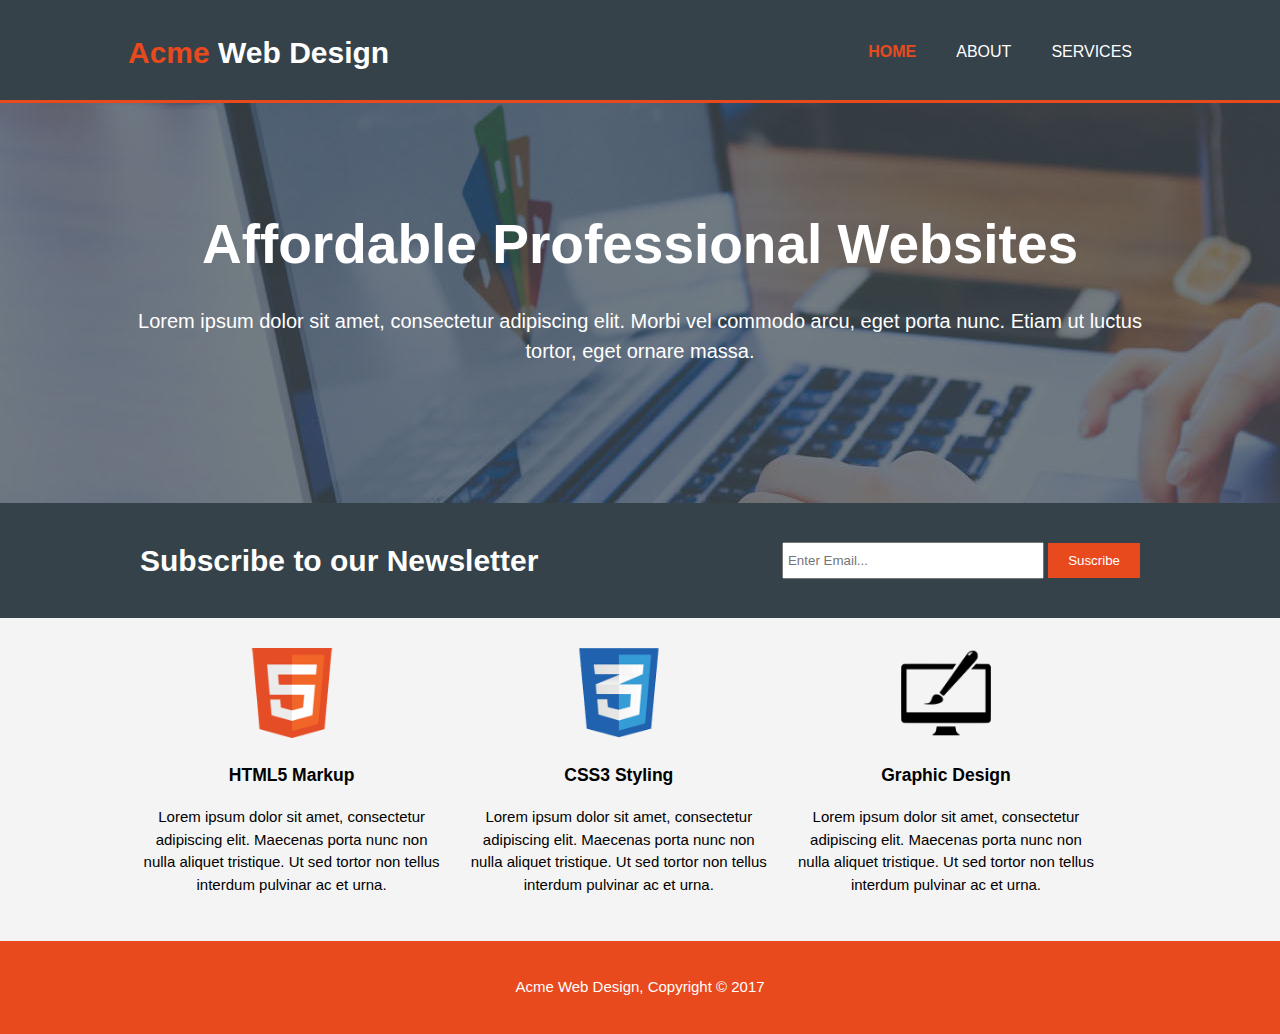
<file: Acme/index.html>
<!DOCTYPE html>
<html>
<head>
	<meta charset="utf-8">
	<meta name="viewport" content="width=device-width">
	<meta name="description" content="Affordable and professional web design">
	<meta name="keywords" content="web design,affordable web design">
	<title>Acme web Design| Welcome</title>
	<link rel="stylesheet" type="text/css" href="./css/style.css">
</head>
<body>
<!--The <header> element represents a container for introductory content or a set of navigational links.-->
	<header>
		<div class="container">
			<div id="branding">
				<h1><span class="highlight">Acme</span> Web Design</h1>
			</div>
			<nav>
				<ul>
					<li class="current"><a href="index.html">Home</a></li>
					<li><a href="about.html">About</a></li>
					<li><a href="service.html">Services</a></li>
				</ul>
			</nav>		
		</div>		
	</header>
	<!--The <section> tag defines sections in a document, such as chapters, headers, footers, or any other sections of the document.-->
	<section id="showcase">
		<div class="container">
			<h1>Affordable Professional Websites</h1>
			<p>Lorem ipsum dolor sit amet, consectetur adipiscing elit. Morbi vel commodo arcu, eget porta nunc. Etiam ut luctus tortor, eget ornare massa.</p>
		</div>
	</section>
	<section id="newsletter">
		<div class="container">
			<h1>Subscribe to our Newsletter</h1>
			<form action="subscribe.php">
				<input type="email" placeholder="Enter Email...">
				<button type="button" class="button_1">Suscribe</button>			
			</form>
		</div>		
	</section>
	<section id="boxes">
	<div class="container">
	<div class="box">
		<img src="./img/logo_html.png" alt="html_logo">
		<h3>HTML5 Markup</h3>
		<p>Lorem ipsum dolor sit amet, consectetur adipiscing elit. Maecenas porta nunc non nulla aliquet tristique. Ut sed tortor non tellus interdum pulvinar ac et urna.</p>
	</div>
	<div class="box">
		<img src="./img/logo_css.png" alt="css_logo">
		<h3>CSS3 Styling</h3>
		<p>Lorem ipsum dolor sit amet, consectetur adipiscing elit. Maecenas porta nunc non nulla aliquet tristique. Ut sed tortor non tellus interdum pulvinar ac et urna.</p>
	</div>
	<div class="box">
		<img src="./img/logo_brush.png" alt="brush_logo">
		<h3>Graphic Design</h3>
		<p>Lorem ipsum dolor sit amet, consectetur adipiscing elit. Maecenas porta nunc non nulla aliquet tristique. Ut sed tortor non tellus interdum pulvinar ac et urna.</p>
	</div>
	</div>
	</section>
	<footer>
	<p>Acme Web Design, Copyright &copy; 2017</p>
	</footer>

</body>
</html>
</file>
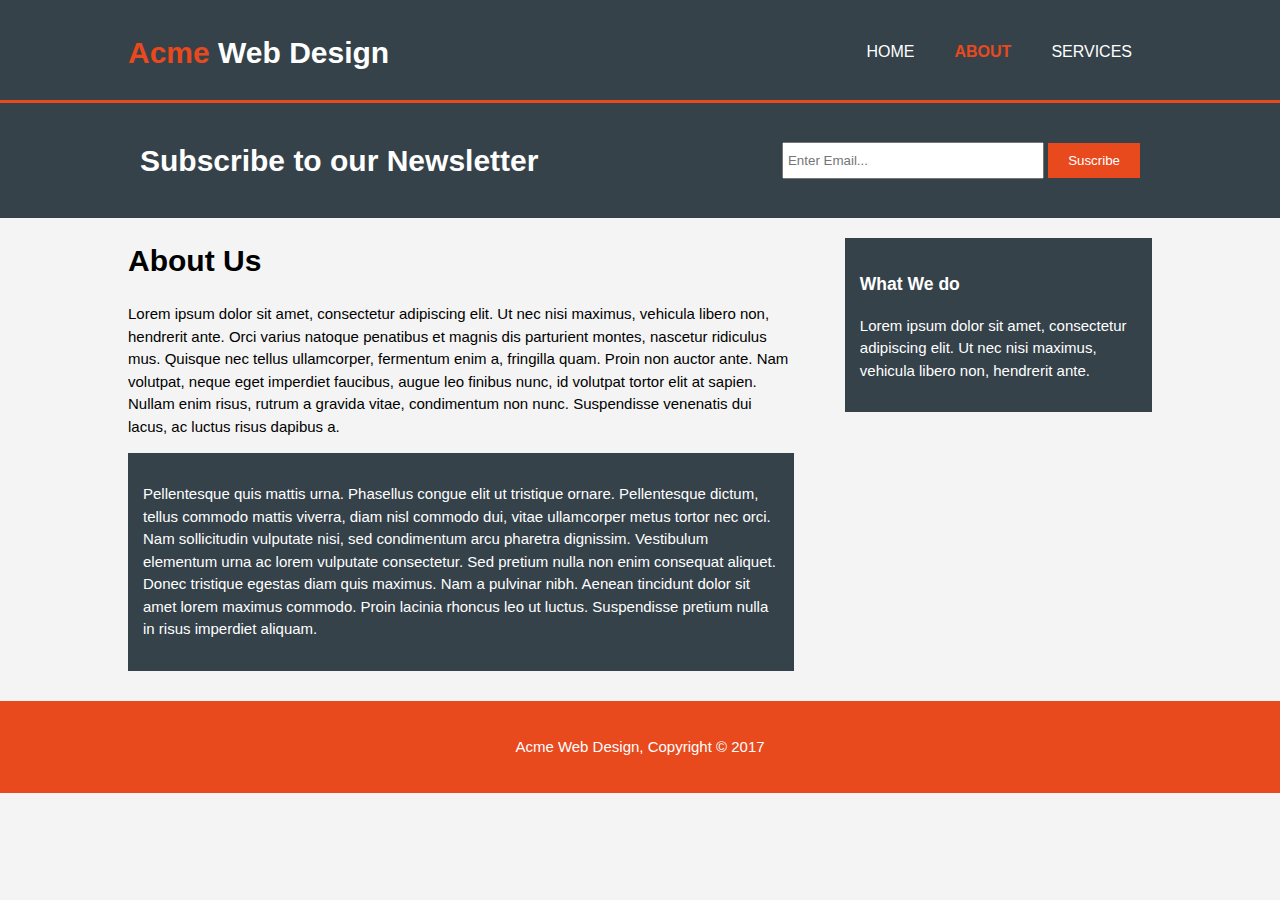
<file: Acme/about.html>
<!DOCTYPE html>
<html>
<head>
	<meta charset="utf-8">
	<meta name="viewport" content="width=device-width">
	<meta name="description" content="Affordable and professional web design">
	<meta name="keywords" content="web design,affordable web design">
	<title>Acme web Design| About</title>
	<link rel="stylesheet" type="text/css" href="./css/style.css">
</head>
<body>
<!--The <header> element represents a container for introductory content or a set of navigational links.-->
	<header>
		<div class="container">
			<div id="branding">
				<h1><span class="highlight">Acme</span> Web Design</h1>
			</div>
			<nav>
				<ul>
					<li><a href="index.html">Home</a></li>
					<li class="current"><a href="about.html">About</a></li>
					<li><a href="service.html">Services</a></li>
				</ul>
			</nav>		
		</div>		
	</header>
	<!--The <section> tag defines sections in a document, such as chapters, headers, footers, or any other sections of the document.-->
	<section id="newsletter">
		<div class="container">
			<h1>Subscribe to our Newsletter</h1>
			<form action="subscribe.php">
				<input type="email" placeholder="Enter Email...">
				<button type="button" class="button_1">Suscribe</button>			
			</form>
		</div>		
	</section>
	<section id="main">
	<div class="container">
	<article id="main-col">
	<h1 id="page-title">About Us</h1>
	<p>Lorem ipsum dolor sit amet, consectetur adipiscing elit. Ut nec nisi maximus, vehicula libero non, hendrerit ante. Orci varius natoque penatibus et magnis dis parturient montes, nascetur ridiculus mus. Quisque nec tellus ullamcorper, fermentum enim a, fringilla quam. Proin non auctor ante. Nam volutpat, neque eget imperdiet faucibus, augue leo finibus nunc, id volutpat tortor elit at sapien. Nullam enim risus, rutrum a gravida vitae, condimentum non nunc. Suspendisse venenatis dui lacus, ac luctus risus dapibus a.</p>
	<div class="dark">
	<p>Pellentesque quis mattis urna. Phasellus congue elit ut tristique ornare. Pellentesque dictum, tellus commodo mattis viverra, diam nisl commodo dui, vitae ullamcorper metus tortor nec orci. Nam sollicitudin vulputate nisi, sed condimentum arcu pharetra dignissim. Vestibulum elementum urna ac lorem vulputate consectetur. Sed pretium nulla non enim consequat aliquet. Donec tristique egestas diam quis maximus. Nam a pulvinar nibh. Aenean tincidunt dolor sit amet lorem maximus commodo. Proin lacinia rhoncus leo ut luctus. Suspendisse pretium nulla in risus imperdiet aliquam. </p>
	</div>
	</article>
	<aside id="sidebar">
	<div class="dark">
	<h3>What We do</h3>
	<p>Lorem ipsum dolor sit amet, consectetur adipiscing elit. Ut nec nisi maximus, vehicula libero non, hendrerit ante.</p>
	</div>
	</aside>
	</div>
	</section>
	<footer>
	<p>Acme Web Design, Copyright &copy; 2017</p>
	</footer>

</body>
</html>
</file>
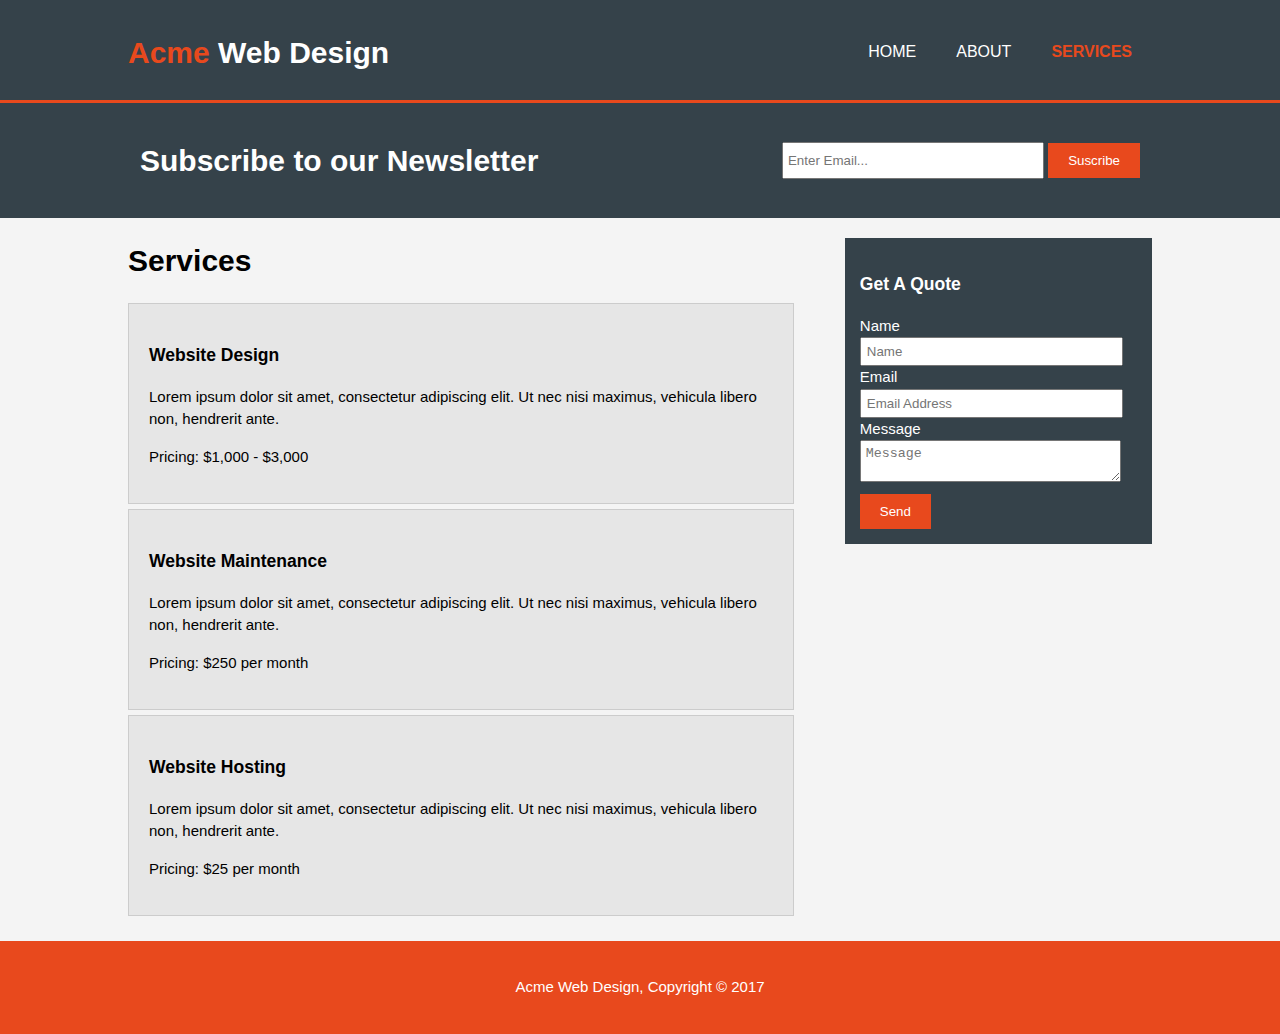
<file: Acme/service.html>
<!DOCTYPE html>
<html>
<head>
	<meta charset="utf-8">
	<meta name="viewport" content="width=device-width">
	<meta name="description" content="Affordable and professional web design">
	<meta name="keywords" content="web design,affordable web design">
	<title>Acme web Design| Services</title>
	<link rel="stylesheet" type="text/css" href="./css/style.css">
</head>
<body>
<!--The <header> element represents a container for introductory content or a set of navigational links.-->
	<header>
		<div class="container">
			<div id="branding">
				<h1><span class="highlight">Acme</span> Web Design</h1>
			</div>
			<nav>
				<ul>
					<li><a href="index.html">Home</a></li>
					<li><a href="about.html">About</a></li>
					<li class="current"><a href="service.html">Services</a></li>
				</ul>
			</nav>		
		</div>		
	</header>
	<!--The <section> tag defines sections in a document, such as chapters, headers, footers, or any other sections of the document.-->
	<section id="newsletter">
		<div class="container">
			<h1>Subscribe to our Newsletter</h1>
			<form action="subscribe.php">
				<input type="email" placeholder="Enter Email...">
				<button type="button" class="button_1">Suscribe</button>			
			</form>
		</div>		
	</section>
	<section id="main">
	<div class="container">
	<article id="main-col">
	<h1 id="page-title">Services</h1>
	<ul id="services">
		<li>
		<h3>Website Design</h3>
		<p>Lorem ipsum dolor sit amet, consectetur adipiscing elit. Ut nec nisi maximus, vehicula libero non, hendrerit ante.</p>
		<p>Pricing: $1,000 - $3,000</p>
		</li>
		<li>
		<h3>Website Maintenance</h3>
		<p>Lorem ipsum dolor sit amet, consectetur adipiscing elit. Ut nec nisi maximus, vehicula libero non, hendrerit ante.</p>
		<p>Pricing: $250 per month</p>
		</li>
		<li>
		<h3>Website Hosting</h3>
		<p>Lorem ipsum dolor sit amet, consectetur adipiscing elit. Ut nec nisi maximus, vehicula libero non, hendrerit ante.</p>
		<p>Pricing: $25 per month</p>
		</li>		
	</ul>
	</article>
	<aside id="sidebar">
	<div class="dark">
	<h3>Get A Quote</h3>
	<form class="quote">
	<div>
	<label>Name</label><br>
	<input type="text" placeholder="Name">
	</div>
	<div>
	<label>Email</label><br>
	<input type="email" placeholder="Email Address">
	</div>
	<div>
	<label>Message</label><br>
	<textarea placeholder="Message"></textarea>
	</div>
	<button class="button_1" type="submit">Send</button>
	</form>
	</div>
	</aside>
	</div>
	</section>
	<footer>
	<div>
	<p>Acme Web Design, Copyright &copy; 2017</p>
	</div>
	</footer>

</body>
</html>
</file>
<file: Acme/css/style.css>
body{
	font-family:Arial, Helvetica, sans-serif;
	font-size: 15px;
	line-height: 1.5;
	padding: 0;
	margin: 0;
	background-color: #f4f4f4;
	/*font: 15px/1.5, Arial, Helvetica, sans-serif;*/	
}
/*Global*/
.container{
	/*For responsive web design, give the value in % instead of pixels*/
	width: 80%;
	/*Center align the contents*/
	margin: auto;
	/*if the content exceeds div element, then the content should be hidden instead of making a scroll bar to appear*/
	overflow: hidden;
}

ul{
	margin:0;
	padding:0;
}

.button_1{
	height: 35px;
	background: #e8491d;
	border: 0;
	padding-left: 20px;
	padding-right: 20px;
	color: #ffffff;
	margin-top:5px;
}

.dark{
	padding: 15px;
	margin-top: 10px;
	margin-bottom: 10px;
	background-color: #35424a;
	color: #ffffff;
}

header{
	background-color: #35424a;
	color: #ffffff;
	padding-top: 30px;
	min-height: 70px;
	border-bottom:#e8491d 3px solid;
}

header a{
	color:#ffffff;
	text-decoration:none;
	text-transform:uppercase;
	font-size:16px;
}

header li{	
	float:left;
	display:inline;
	padding:0 20px 0 20px;	
}

header #branding{
	float:left;	
}

header #branding h1{
	margin:0;	
}

header nav{
	float:right;
	margin-top: 10px;
}

header .highlight, .current a{
	color:#e8491d;
	font-weight: bold;
}

header a:hover {
	color:#cccccc;
	font-weight: bold;
}

/*showcase*/

#showcase{
	min-height:400px;
	background: url('../img/showcase.jpg') no-repeat 0 -400px;
	text-align: center;
	color: #ffffff;
}

#showcase h1{
	margin-top:100px;
	font-size: 55px;
	margin-bottom: 10px;
}

#showcase p{
	font-size: 20px;
}

#newsletter {
	padding: 15px;
	background-color: #35424a;
	color: #ffffff;
}

#newsletter h1{
	float: left;
}

#newsletter form{
	float: right;
	margin-top: 20px;
	display: inline;
}

#newsletter input[type="email"]{
	padding: 4px;
	height: 25px;
	width: 250px;
}

/*boxes*/

#boxes{
	margin-top: 20px;
}

#boxes .box{
	float: left;
	text-align: center;
	width: 30%;
	padding: 10px;
}

#boxes .box img{
	width: 90px;
}
/*services page*/
ul#services li{
	list-style:none;
	padding: 20px;
	border:#cccccc solid 1px;
	margin-bottom: 5px;
	background-color: #e6e6e6;	
}

footer{
	padding: 20px;
	margin-top: 20px;
	color: #ffffff;
	background-color: #e8491d;
	text-align: center;
}

/*about page*/
aside#sidebar{
	float: right;
	margin-top: 10px;
	width: 30%;
}

aside#sidebar .quote input,aside#sidebar .quote textarea {
	width: 90%;
	padding: 5px;
	
}

#main-col{
	width: 65%;
	float:left;
}

/*media queries*/
@media(max-width:768px){
	header #branding,
	header nav,
	header nav li,
	#newsletter h1,
	#newsletter form,
	#boxes .box,
	article#main-col,
	aside#sidebar{
		float:none;
		text-align:center;
		width:100%;
	}
	header{
		padding-bottom:20px;		
	}
	#newsletter .button_1 {
		display:block;
		width:100%;
	}
	.quote button{
		display:block;
		margin-left:15px;
		width: 92%;
	}
	
#newsletter form input[type="email"], .quote input[type="text"]{
	width:100%;
	margin-bottom:5px;
}
	#showcase h1{
		margin-top:40px;
	}
}
</file>
